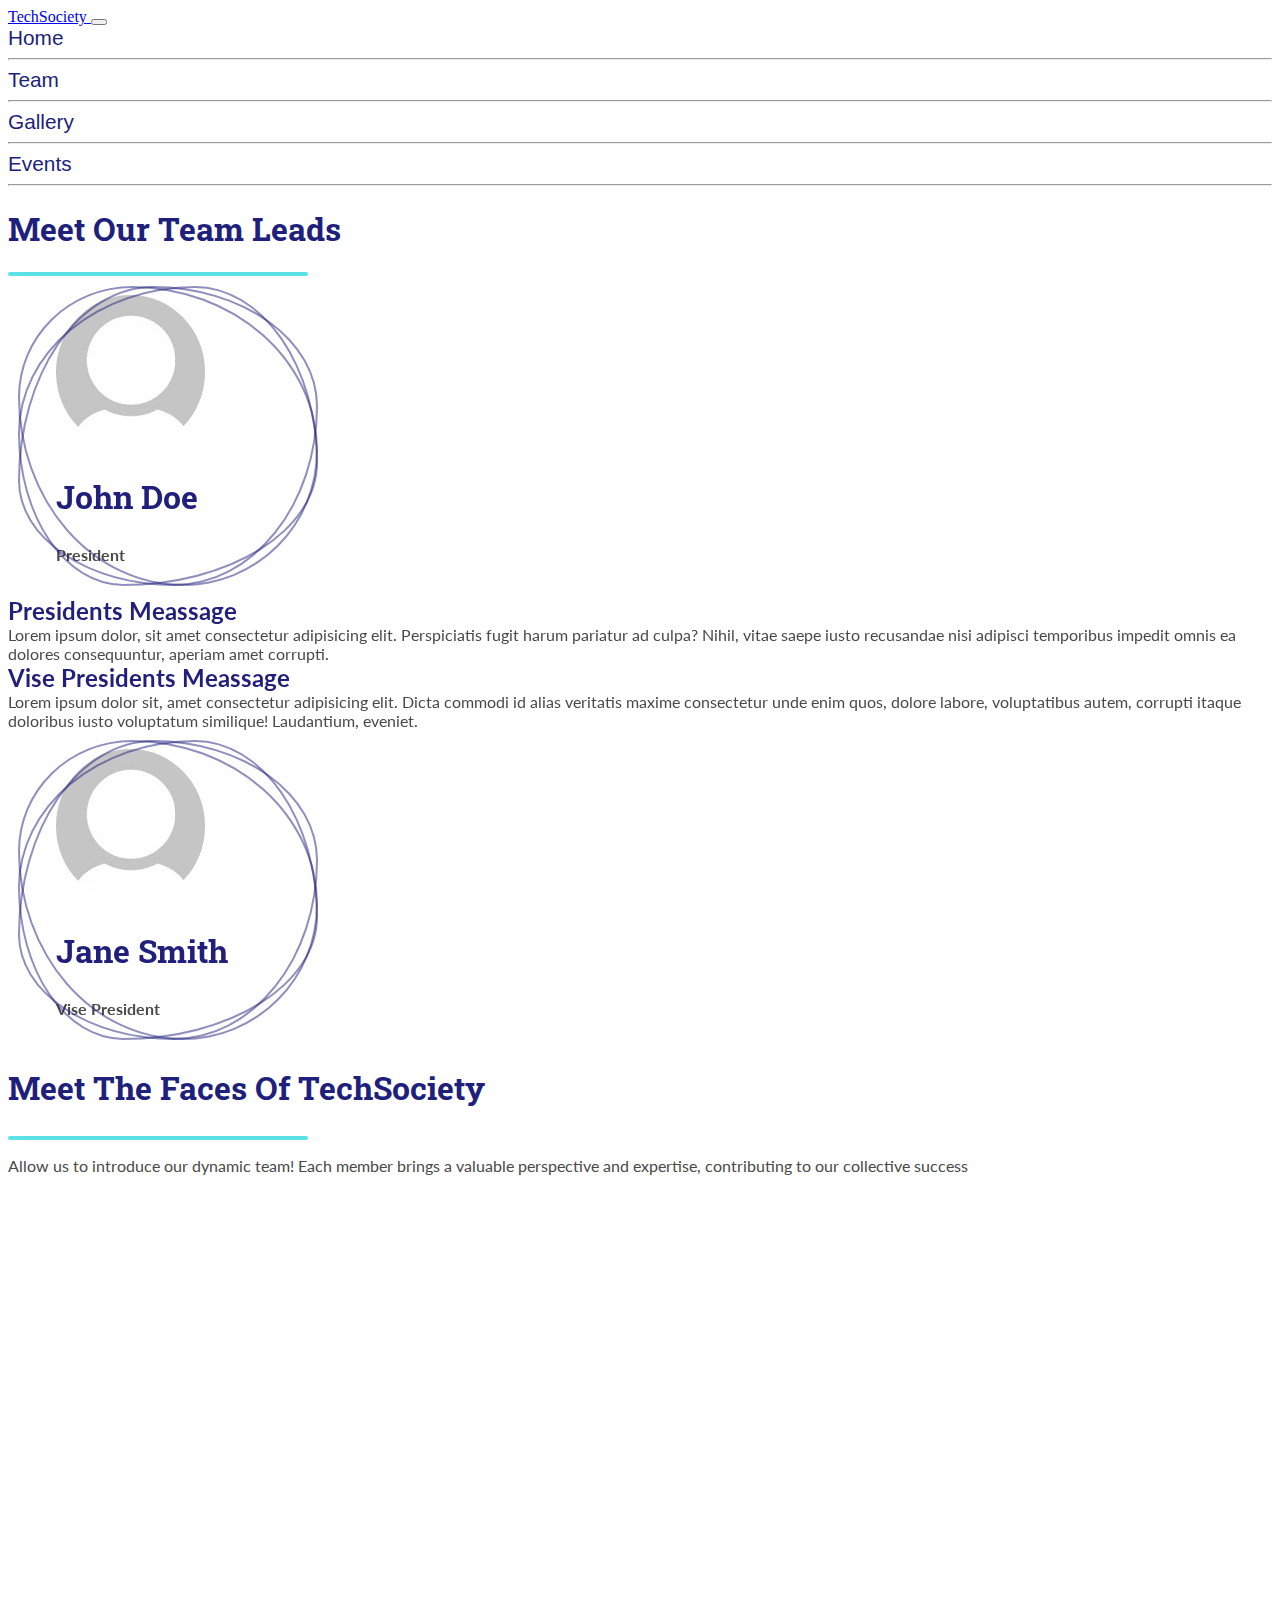
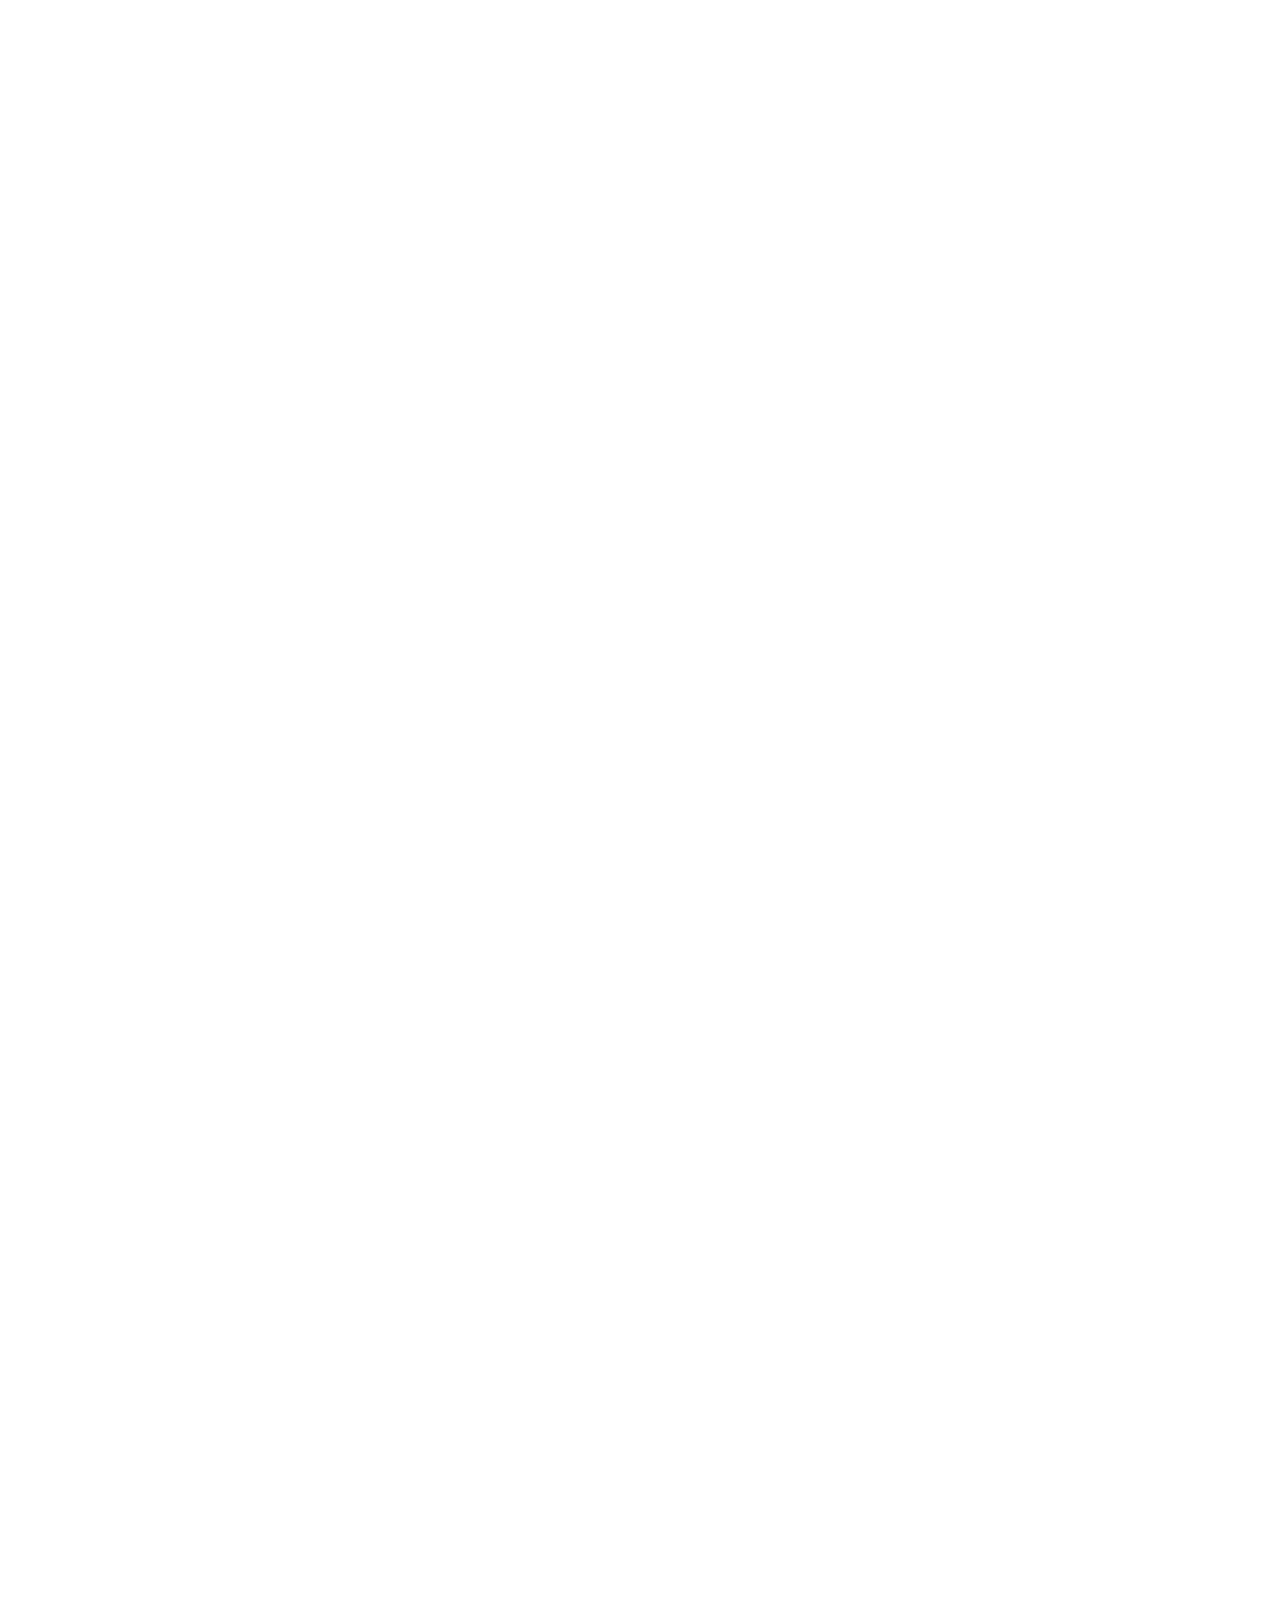
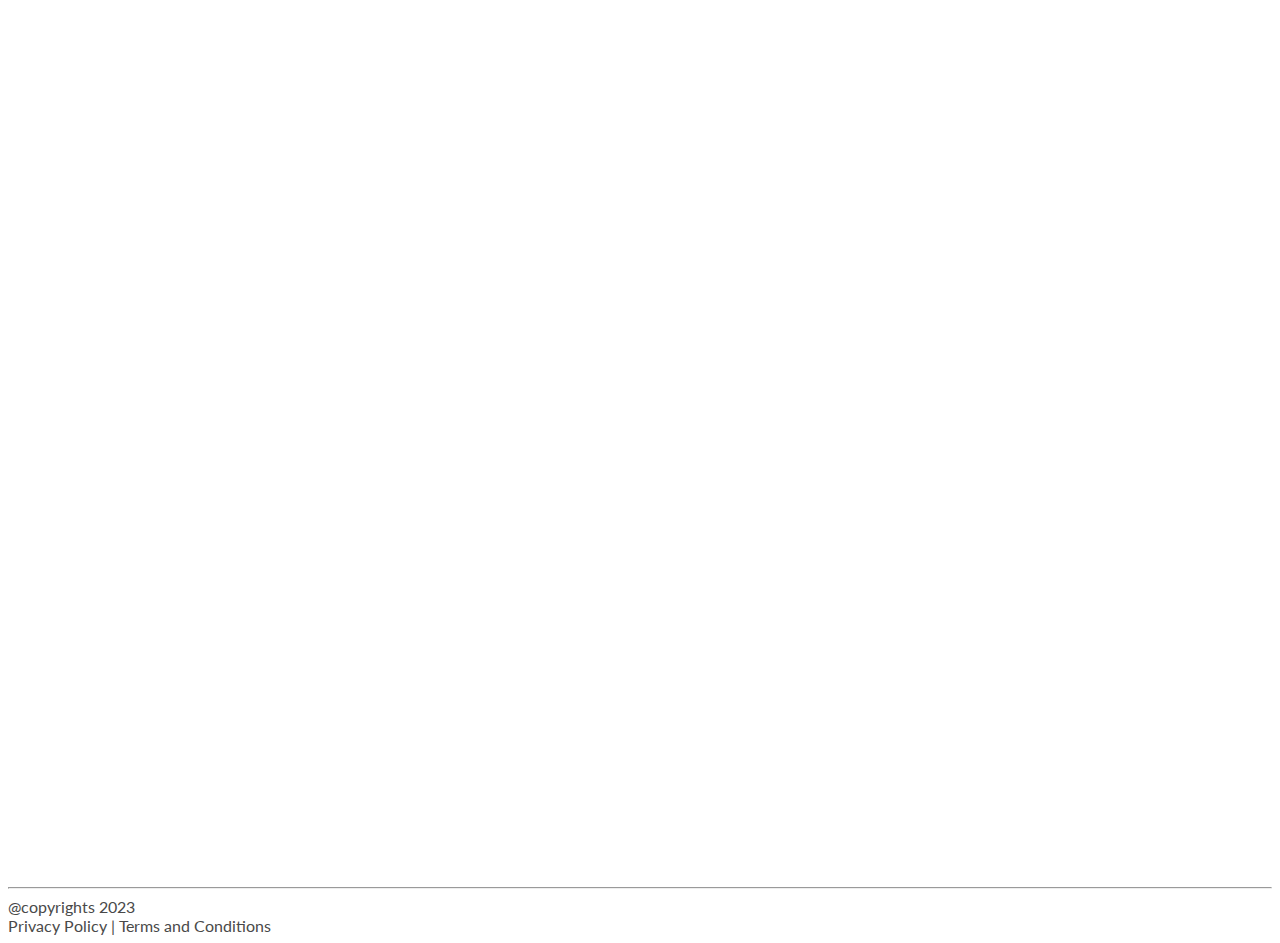
<file: team.html>
<!doctype html>
<html lang="en">

<head>
    <meta charset="utf-8">
    <meta name="viewport" content="width=device-width, initial-scale=1">
    <title>TechSociety | Team</title>
    <!-- Bootstrap link -->
    <link href="https://cdn.jsdelivr.net/npm/bootstrap@5.3.2/dist/css/bootstrap.min.css" rel="stylesheet"
        integrity="sha384-T3c6CoIi6uLrA9TneNEoa7RxnatzjcDSCmG1MXxSR1GAsXEV/Dwwykc2MPK8M2HN" crossorigin="anonymous">
    <!-- Css For Animate on Scroll -->
    <link rel="stylesheet" href="https://unpkg.com/aos@next/dist/aos.css" />
    <!-- General for all pages -->
    <link rel="stylesheet" href="CSS/general.css">
    <!-- Teams Css -->
    <link rel="stylesheet" href="CSS/team.css">
</head>

<body>
    <!-- Preloader -->
    <div class="preloader">
        <div class="loader">
            <span style="--i:1"></span>
            <span style="--i:2"></span>
            <span style="--i:3"></span>
            <span style="--i:4"></span>
            <span style="--i:5"></span>
            <span style="--i:6"></span>
            <span style="--i:7"></span>
            <span style="--i:8"></span>
            <span style="--i:9"></span>
            <span style="--i:10"></span>
            <span style="--i:11"></span>
            <span style="--i:12"></span>
            <span style="--i:13"></span>
            <span style="--i:14"></span>
            <span style="--i:15"></span>
            <span style="--i:16"></span>
            <span style="--i:17"></span>
            <span style="--i:18"></span>
            <span style="--i:19"></span>
            <span style="--i:20"></span>
        </div>
    </div>
    <!-- navbar ----------------------------------------------------------------------------------------------------------------->
    <nav class="navbar navbar-expand-md bgcol-white ">
        <div class="container">
            <!-- logo image wraped in a tag to make it work like a link to index page -->
            <a class="navbar-brand fw-bold fs-3 text-primary" href="index.html">
  Tech<span class="text-dark">Society</span>
</a>

            <!-- Button visible for small screens -->
            <button class="navbar-toggler" type="button" data-bs-toggle="collapse"
                data-bs-target="#navbarSupportedContent" aria-controls="navbarSupportedContent" aria-expanded="false"
                aria-label="Toggle navigation">
                <span class="navbar-toggler-icon"></span>
            </button>
            <!-- Nav links -->
            <div class="collapse navbar-collapse " id="navbarSupportedContent">
                <ul class="nav-list d-flex flex-column flex-md-row justify-content-end">
                    <li><a class="nav-list-item d-block px-3 px-md-auto py-1" href="index.html">Home</a></li>
                    <hr class="d-md-none d-block">
                    <li><a class="nav-list-item d-block px-3 px-md-auto py-1" href="team.html">Team</a></li>
                    <hr class="d-md-none d-block">
                    <li><a class="nav-list-item d-block px-3 px-md-auto py-1" href="gallery.html">Gallery</a></li>
                    <hr class="d-md-none d-block">
                    <li><a class="nav-list-item d-block px-3 px-md-auto py-1" href="event.html">Events</a></li>
                    <hr class="d-md-none d-block">
                </ul>
            </div>
        </div>
    </nav>
    <!-- header section start -->
    <section class="container mt-2">
        <div class="row">
            <div class="col text-center">
                <h1 class="heading-1 col-blue">Meet Our Team Leads</h1>
                <div class="line mx-auto"></div>
            </div>
        </div>
        <!-- Presidents data start -->
        <div class="row ">
            <div class="col-md-6 ">
                <!-- Square holds the whole box of image , animated circles and details -->
                <div class="square mx-auto my-4" data-aos="fade" data-aos-delay="500" data-aos-duration="1000" data-aos-easing="ease-out">
                <!-- Span tags are for circles around the image and text -->
                <span></span>
                <span></span>
                <span></span>
                <!-- content box contains both image and details -->
                <div class="contentbox d-flex flex-column justify-content-center align-items-center">
                    <!-- image box -->
                    <div class="imgbox">
                        <img src="imgs/profile.jpg" alt="">
                    </div>
                    <!-- Detail box for name and position -->
                    <div class="detail d-flex flex-column justify-content-center align-items-center">
                        <h2 class="heading-1 col-blue">John Doe</h2>
                        <h2 class="txt-1">President</h2>
                    </div>
                </div>
            </div>
            </div>
            <div class="col-md-6 py-md-5 py-3 px-md-5 px-3 my-2 text-center text-md-start" data-aos="fade-left" data-aos-duration="1000" data-aos-easing="ease-out">
                <div class="heading-2 col-blue">Presidents meassage </div>
                <div class="txt-1 my-2">Lorem ipsum dolor, sit amet consectetur adipisicing elit. Perspiciatis fugit harum pariatur ad culpa? Nihil, vitae saepe iusto recusandae nisi adipisci temporibus impedit omnis ea dolores consequuntur, aperiam amet corrupti.</div>
            </div>
        </div>
        <!-- Presidents data End -->
        <!-- <hr> -->
        <!-- Vise Presidents data Start -->
        <div class="row flex-md-row flex-column-reverse">
            <div class="col-md-6 py-md-5 py-3 px-md-5 px-3 my-2 text-center text-md-start" data-aos="fade-right" data-aos-duration="1000" data-aos-easing="ease-out">
                <div class="heading-2 col-blue">Vise Presidents meassage </div>
                <!-- <div class="line"></div> -->
                <div class="txt-1 my-2">Lorem ipsum dolor sit, amet consectetur adipisicing elit. Dicta commodi id alias veritatis maxime consectetur unde enim quos, dolore labore, voluptatibus autem, corrupti itaque doloribus iusto voluptatum similique! Laudantium, eveniet.</div>
            </div>
            <div class="col-md-6 ">
                <!-- Square holds the whole box of image , animated circles and details -->
                <div class="square mx-auto my-4" data-aos="fade" data-aos-delay="500" data-aos-duration="1000" data-aos-easing="ease-out">
                <!-- Span tags are for circles around the image and text -->
                <span></span>
                <span></span>
                <span></span>
                <!-- content box contains both image and details -->
                <div class="contentbox d-flex flex-column justify-content-center align-items-center">
                    <!-- image box -->
                    <div class="imgbox">
                        <img src="imgs/profile.jpg" alt="">
                    </div>
                    <!-- Detail box for name and position -->
                    <div class="detail d-flex flex-column justify-content-center align-items-center">
                        <h2 class="heading-1 col-blue">Jane Smith</h2>
                        <h2 class="txt-1">Vise President</h2>
                    </div>
                </div>
            </div>
        </div>
    </div>
    <!-- Vise Presidents data End -->
</section>
<section class="container my-5">
    <div class="row">
        <div class="col text-center ">
            <h2 class="heading-1 col-blue">Meet the Faces of TechSociety</h2>
            <div class="line mx-auto"></div>
            <p class="txt-1 mx-md-5 mx-3">Allow us to introduce our dynamic team! Each member brings a valuable perspective and expertise, contributing to our collective success</p>
        </div>
    </div>
    <div class="row">
        <div class="col">
            <div class="grid d-flex justify-content-center align-items-center flex-wrap my-3">
                <!-- Generated using JS -->
            </div>
        </div>
    </div>
</section>

    <!-- Footer --------------------------------------------------------------------------------------------------------------------->
    <footer class="footer">
        <div class="container">
            <hr>
            <div class="row">
                <div class="col-md-6">
                    <div class="txt-1">@copyrights 2023</div>
                </div>
                <div class="col-md-6 text-md-end ">
                    <div class="txt-1">Privacy Policy | Terms and Conditions</div>
                </div>
            </div>
        </div>
    </footer>
    <!-- Bootstrap Js link -->
    <script src="https://cdn.jsdelivr.net/npm/bootstrap@5.3.2/dist/js/bootstrap.bundle.min.js"
        integrity="sha384-C6RzsynM9kWDrMNeT87bh95OGNyZPhcTNXj1NW7RuBCsyN/o0jlpcV8Qyq46cDfL"
        crossorigin="anonymous"></script>
    <!-- Js Files for Animate on Scroll -->
    <script src="https://unpkg.com/aos@next/dist/aos.js"></script>
    <script type="text/javascript">
        AOS.init();
    </script>
    <!-- Script for preloader -->
    <script>
        let loader = document.getElementsByClassName('preloader')[0];
        window.addEventListener('load', () => {
            loader.style.display = "none";
        })
    </script>
    <!-- Teams JS -->
    <script src="JS/team.js"></script>
</body>

</html>
</file>
<file: CSS/general.css>
/* Fonts Import */
@import url('https://fonts.googleapis.com/css2?family=Lato:ital,wght@0,100;0,300;0,400;0,700;0,900;1,100;1,300;1,400;1,700;1,900&family=Roboto+Slab:wght@100..900&display=swap');

/* Body overflow hidden for animation purposes */
body {
    overflow-x: hidden;
    scroll-behavior: smooth;
}

/* General CSS ---------------------------------------------------------------------------------------------------------------*/
:root {
    --col-logo: rgb(32, 31, 124);
    --col-contrast: rgb(16, 15, 61);
    --col-light: rgb(92, 225, 230);
    --col-txt: rgb(73, 73, 73);

    --col1: blue;
    --col2: rgb(246, 255, 0);
    --col3: rgb(0, 0, 136);
    --col5: rgb(192, 192, 0);
}

/* Background colors */
.bgcol {
    background-color: var(--col-logo) !important;
}

.bgcol-white {
    background: #fff !important;
}

/* Text colors */
.col-txt {
    color: var(--col-txt) !important;
}

.col-white {
    color: white !important;
}

.col-blue {
    color: var(--col-logo) !important;
}

.col-lightgrey {
    color: rgb(208, 208, 208) !important;
}

/* Headings */
.hero-heading {
    font-family: "roboto slab", sans-serif;
    font-size: 2.3rem;
    font-weight: bolder;
    text-transform: uppercase;
    line-height: 1;
    text-shadow: 2px 2px 4px var(--col4);
}

.heading-1 {
    font-size: 2rem;
    font-weight: bolder;
    font-family: "roboto slab", sans-serif;
    text-transform: capitalize;
}

.heading-2 {
    font-size: 1.5rem;
    font-weight: bold;
    text-transform: capitalize;
    font-family: "Lato", sans-serif;
}

.txt-1 {
    color: var(--col-txt);
    font-size: 1rem;
    font-family: "Lato", sans-serif;
}
.txt-2 {
    color: var(--col-txt);
    font-size: 0.8rem;
    font-family: "Lato", sans-serif;
}

/* custom blue line */
.line {
    width: 300px;
    height: 4px;
    border-radius: 5px;
    background-color: var(--col-light);
    margin: 10px 0px;
}

/* Button */
.btn {
    color: white;
    border: none;
    border-radius: 10px;
    background-size: 200% auto;
    cursor: pointer;
    transition: 0.5s;
    background-image: linear-gradient(45deg, var(--col-logo) 0%, var(--col-contrast) 51%, var(--col-logo) 100%);
    padding: 0px;
}

.btn a {
    font-family: "Lato", sans-serif;
    color: white;
    font-size: 1rem;
    text-transform: capitalize;
    padding: 10px 24px;
    text-decoration: none;
    display: inline-block;
}

.btn:hover {
    color: white;
    background-position: right center;
}

/* Additions property */
.hide {
    display: none;
}

/* Navbar -------------------------------------------------------------------------------------------------------------------- */
.navbar {
    position: relative;
    top: 0px;
    z-index: 6;
    width: 100%;
}

.nav-list {
    width: 100%;
    padding: 0%;
    margin: 0%;
}

.nav-list li {
    list-style: none;
}

.nav-list li a {
    color: var(--col-logo);
    text-decoration: none;
}

.nav-list-item {
    font-size: 1.3rem;
    font-family: 'Roboto', sans-serif;
    text-transform: capitalize;
    border-radius: 4px;
    transition: 0.5s;
}

.nav-list-item:hover {
    color: var(--col-light);
    transform: translateY(-6px);
}

/* Navbar End ---------------------------------------------------------------------------------------------------------------- */

/* Custom Scrollbar */
::-webkit-scrollbar {
    width: 8px;
}

::-webkit-scrollbar-track {
    background: #dbdbdb;
}

::-webkit-scrollbar-thumb {
    background: linear-gradient(var(--col-logo), var(--col-light));
}

/* Preloader */
.preloader {
    height: 100vh;
    width: 100%;
    position: fixed;
    z-index: 100;
    background-color: #fff;
    display: flex;
    justify-content: center;
    align-items: center;
}

.loader {
    position: relative;
    width: 100px;
    height: 100px;
}

.loader span {
    position: absolute;
    top: 0;
    left: 0;
    width: 100%;
    height: 100%;
    transform: rotate(calc(18deg * var(--i)));
}

.loader span::before {
    position: absolute;
    top: 0;
    left: 0;
    height: 0px;
    width: 0px;
    content: '';
    border-radius: 50%;
    background: var(--col-logo);
    box-shadow: 0px 0px 10px var(--col-logo),
        0px 0px 20px var(--col-logo),
        0px 0px 40px var(--col-logo),
        0px 0px 60px var(--col-logo),
        0px 0px 80px var(--col-logo),
        0px 0px 100px var(--col-logo);
    animation: loader 2s linear infinite;
    animation-delay: calc(0.1s * var(--i));

}

/* Preloader Animation */
@keyframes loader {
    0% {
        transform: scale(1);
        height: 12px;
        width: 12px;
    }

    100% {
        transform: scale(0);
        height: 12px;
        width: 12px;
    }
}
</file>
<file: CSS/team.css>
/* Square class holds image, name and rank for President and Vise-President */
.square {
    position: relative;
    width: 300px;
    height: 300px;
    display: flex;
    justify-content: center;
    align-items: center;
    margin: 10px;
}

.square span {
    position: absolute;
    inset: 0;
    border: 2px solid var(--col-logo);
    opacity: 0.5;
}

.square span:nth-child(1) {
    border-radius: 59% 41% 65% 35% / 49% 59% 41% 51%;
    animation: animationsquare 6s linear infinite;
}

.square span:nth-child(2) {
    border-radius: 38% 62% 45% 55% / 37% 55% 45% 63%;
    animation: animationsquare 4s linear infinite;
}

.square span:nth-child(3) {
    border-radius: 45% 55% 48% 52% / 65% 40% 60% 35%;
    animation: animationsquare2 10s linear infinite;
}

.contentbox .imgbox {
    overflow: hidden;
    border-radius: 50%;
    width: calc(100% / 1.5);
}

.contentbox .imgbox img {
    width: 100%;
    aspect-ratio: 1/1;
    object-fit: cover;
}

/* President and Vise-Presidents Image circle animation */
@keyframes animationsquare {
    0% {
        transform: rotate(0deg);
    }

    100% {
        transform: rotate(360deg);
    }
}

@keyframes animationsquare2 {
    0% {
        transform: rotate(360deg);
    }

    100% {
        transform: rotate(0deg);
    }
}

/* Css of all Mambers */
.grid {
    grid-gap: 40px;
}
.member{
    width: 100px;
}

.member .imgbox {
    border-radius: 50%;
    overflow: hidden;
}

.member .imgbox img {
    width: 100%;
    aspect-ratio: 1/1;
    object-fit: cover;
}

@media screen and (max-width: 600px) {
    .square {
        width: 230px;
        height: 230px;
        margin: 0px;
    }
    .contentbox .imgbox{
        width: calc(100% / 2);
    }
    .square .heading-1{
        font-size: 1.5rem;
    }
    .grid {
        grid-gap: 10px;
    }
    .member{
        width: 80px;
    }
    .grid .heading-2{
        font-size: 1rem;
    }
}
</file>
